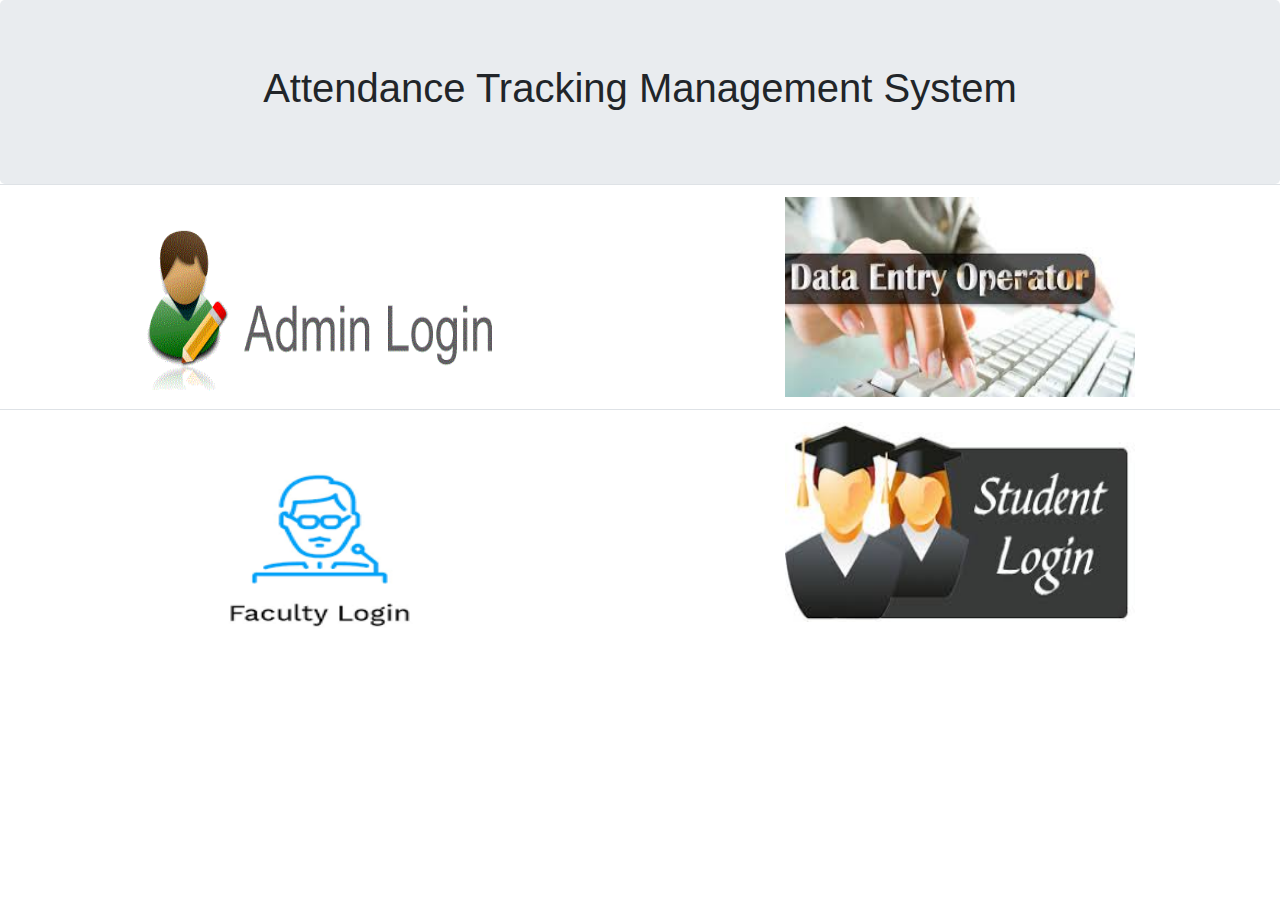
<file: index.html>
<!DOCTYPE html>
<html lang="en">

<!-- header -->
<head>

  <title>Student Attendance System</title>
  
  <meta charset="utf-8">
  <meta name="viewport" content="width=device-width, initial-scale=1">

  <!-- css files -->
  <link rel="stylesheet" href="css/main_page.css">
  <link rel="stylesheet" href="https://maxcdn.bootstrapcdn.com/bootstrap/4.3.1/css/bootstrap.min.css">

  <!-- js files -->
  <script src="https://ajax.googleapis.com/ajax/libs/jquery/3.4.0/jquery.min.js"></script>
  <script src="https://cdnjs.cloudflare.com/ajax/libs/popper.js/1.14.7/umd/popper.min.js"></script>
  <script src="https://maxcdn.bootstrapcdn.com/bootstrap/4.3.1/js/bootstrap.min.js"></script>

</head>

<body>
    <!-- main heading -->
    <div class="jumbotron text-center" style="margin-bottom:0 " >
        <h1 >Attendance Tracking Management System</h1>
    </div>

    <table class="table">
    <thead></thead>
    <tbody>
        <tr>
            <!-- admin login -->
            <td style="text-align:center">
                <a href="admin/login.php" target="_blank"><img src="img/admin_login.jpg" width="350" height="200"></a>
            </td>

            <!-- deo login -->
            <td style="text-align:center">
                <a href="deo/login.php" target="_blank"><img src="img/deo_login.jpg" width="350" height="200"></a>
            </td>
        </tr>

        <tr>
            <!-- faculty login -->
            <td style="text-align:center">
                <a href="faculty/login.php" target="_blank"><img src="img/faculty_login.jpg" width="350" height="280"></a>
            </td>

            <!-- student login -->
            <td style="text-align:center">
                <a href="student/login.php" target="_blank"><img src="img/student_login.jpg" width="350" height="200"></a>                
            </td>
        </tr>
    </tbody>
</table>
</body>
</html>
</file>
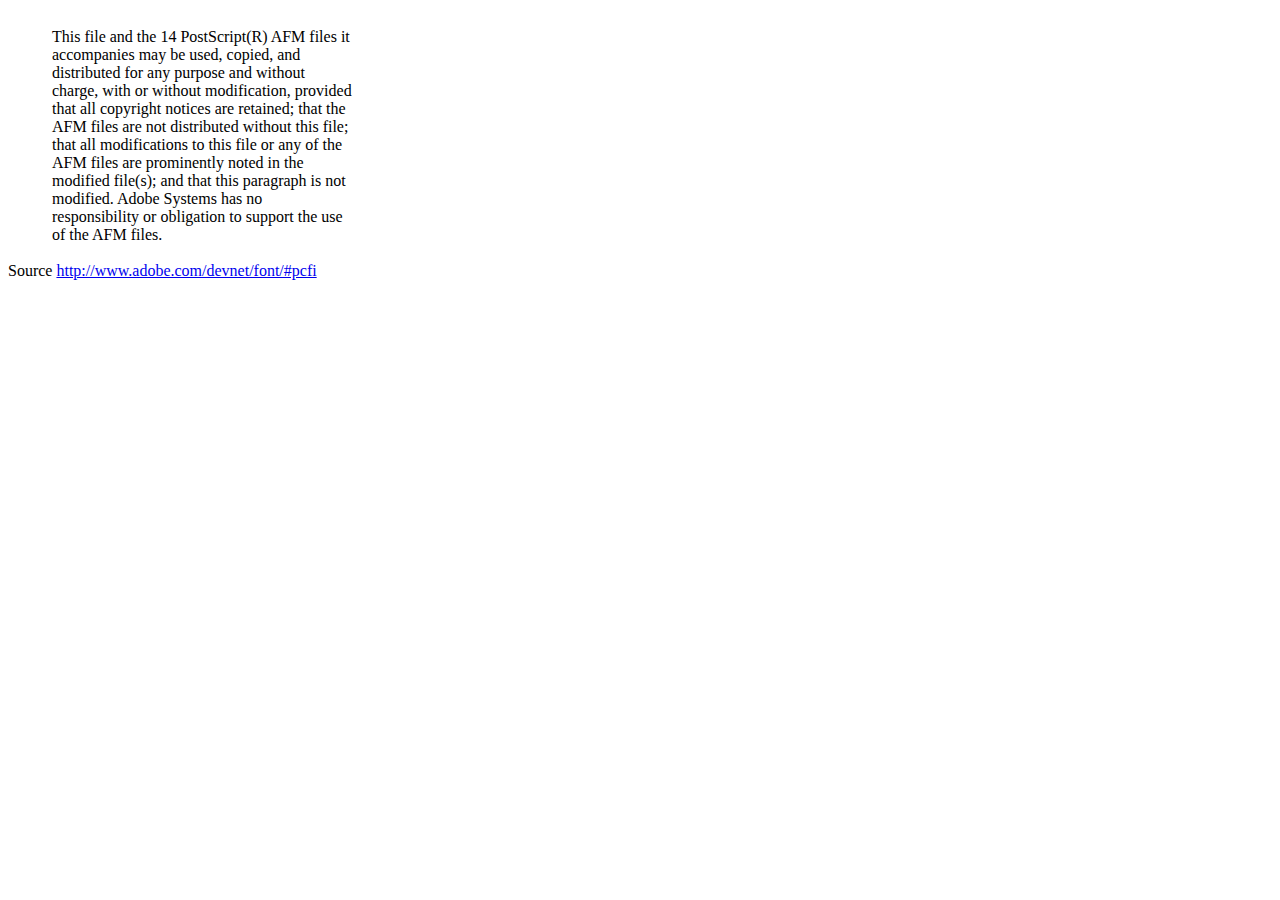
<file: admin/dompdf/lib/fonts/mustRead.html>
<html>
	<head>
		<meta http-equiv="content-type" content="text/html;charset=iso-8859-1">
		<meta name="generator" content="Adobe GoLive 4">
		<title>Core 14 AFM Files - ReadMe</title>
	</head>
	<body bgcolor="white">
		<font color="white">or</font>
		<table border="0" cellpadding="0" cellspacing="2">
			<tr>
				<td width="40"></td>
				<td width="300">This file and the 14 PostScript(R) AFM files it accompanies may be used, copied, and distributed for any purpose and without charge, with or without modification, provided that all copyright notices are retained; that the AFM files are not distributed without this file; that all modifications to this file or any of the AFM files are prominently noted in the modified file(s); and that this paragraph is not modified. Adobe Systems has no responsibility or obligation to support the use of the AFM files. <font color="white">Col</font></td>
			</tr>
		</table>
		<p>Source <a href="http://www.adobe.com/devnet/font/#pcfi">http://www.adobe.com/devnet/font/#pcfi</a></p>
</body>
</html>
</file>
<file: css/main_page.css>
/* .column { */
  /* float: left;
  width: 50%; */
  /* position: relative;
  left : 30%;
  border: 5% solid black;
  padding: 10%;
  margin: 10%;
} */

/* Clear floats after the columns */
/* .row:after {
  content: "";
  display: table;
  clear: both;
}
 */
 .table{
   border: 0% solid black;
   margin-left: 0px;
 }
</file>
